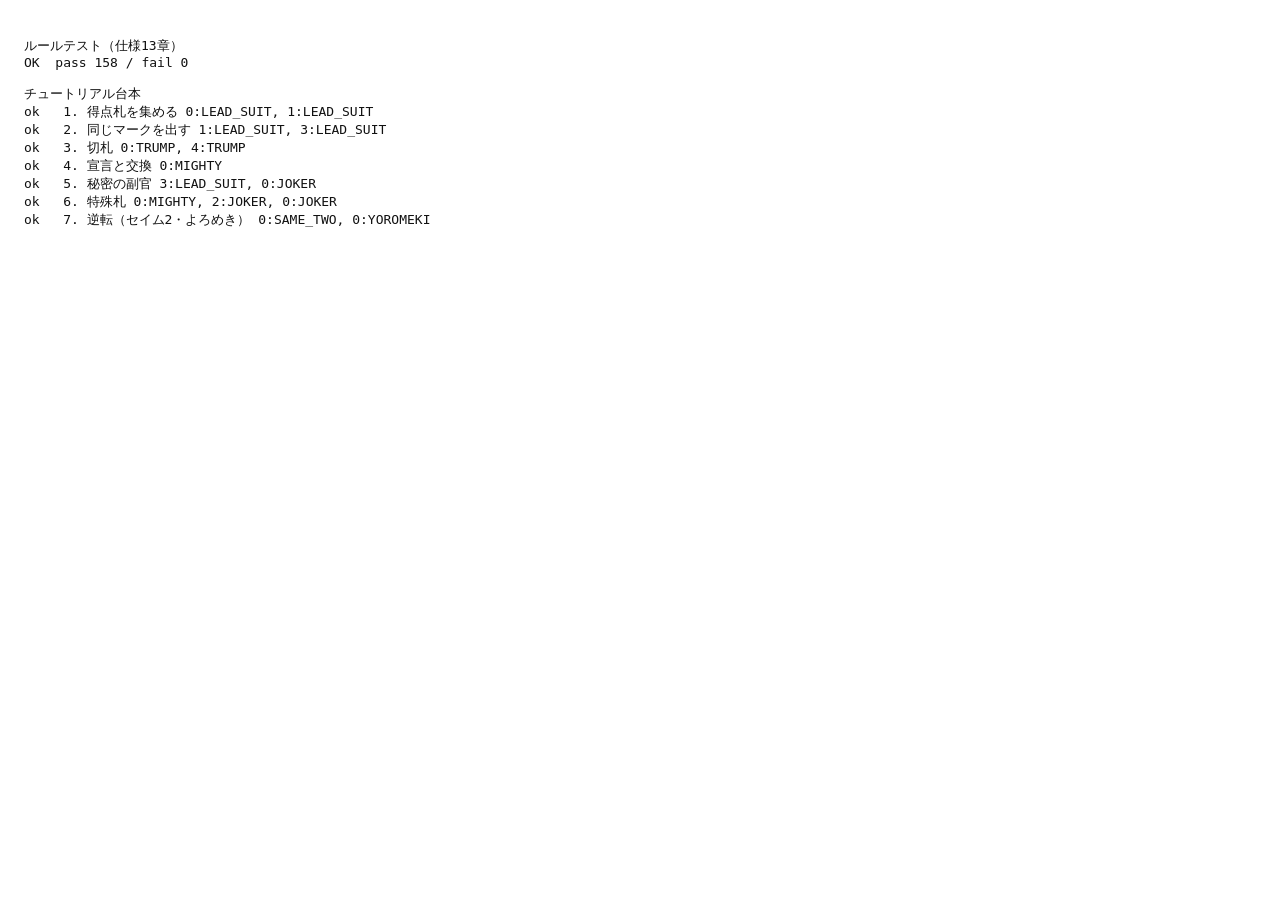
<file: tests.html>
<!doctype html>
<html lang="ja">
<head>
  <meta charset="utf-8">
  <title>NAPOLEON tests</title>
</head>
<body style="font-family: monospace; background: #fff; color: #111; padding: 16px;">
  <pre id="out"></pre>
  <script src="js/engine.js"></script>
  <script src="js/ai.js"></script>
  <script src="js/tutorial.js"></script>
  <script src="js/tests.js"></script>
  <script>
    const out = document.getElementById('out');
    const log = (t) => { out.textContent += t + '\n'; };
    log('ルールテスト（仕様13章）');
    NP.runRuleTests(log);
    log('\nチュートリアル台本');
    for (const L of NP.Tutorial.LESSONS) {
      const r = NP.Tutorial.simulate(L);
      log((r.errors.length ? 'FAIL ' : 'ok   ') + L.title + ' ' + (r.errors.join(' / ') || r.results.map((x) => x.winner + ':' + x.reason).join(', ')));
    }
  </script>
</body>
</html>
</file>
